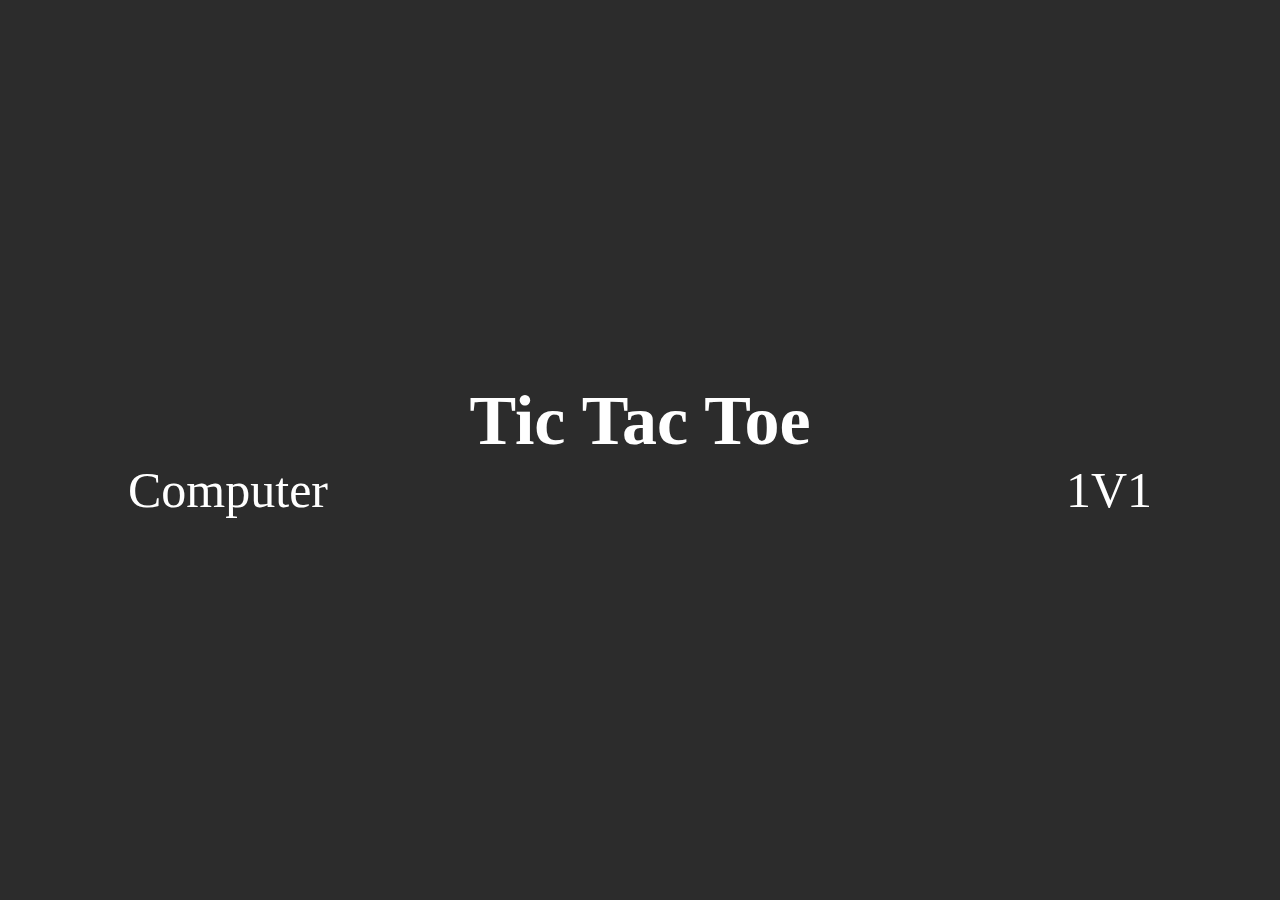
<file: TicTacToe/index.html>
<!DOCTYPE html>
<html lang="en">
<head>
    <meta charset="UTF-8">
    <meta http-equiv="X-UA-Compatible" content="IE=edge">
    <meta name="viewport" content="width=device-width, initial-scale=1.0">
    <title>Tic-Tac-Toe</title>
    <link rel="stylesheet" href="./styles.css">
</head>
<body>
    <div class="decisonContainer">
        <div class="decision">
            <h1 class="heading">Tic Tac Toe</h1>
            <div class="flex">
                <p class="computerOption option">Computer</p>
                <p class="playerOption option">1V1</p>
            </div>
        </div>
    </div>
    <div class="difficultyContainer">
        <div class="difficulty">
            <div class="header">Select Difficulty</div>
            <div class="selection">
                <div class="selects Impossible">Impossible</div>
                <div class="selects Hard">Hard</div>
                <div class="selects Easy">Easy</div>
            </div>
        </div>
    </div>
    <div class="winnerContainer">
        <div class="winner"><div class="inner">Player <span class="wins"></span> wins</div></div>
    </div>
    <div class="container">
        <div class="players">
            <div class="play">
                <h2 class="player1 activePlayer">Player 1</h2>
                <h2 class="firstScore score">0pts</h2>
            </div>
            <div class="play">
                <h2 class="player2">Player 2</h2>
                <h2 class="secondScore score">0pts</h2>
            </div>
        </div>
        <div class="gameGrid">
            <div id="one" class="space top left"></div>
            <div id="two" class="space top"></div>
            <div id="three" class="space top right"></div>

            <div id="four" class="space left"></div>
            <div id="five" class="space"></div>
            <div id="six" class="space right"></div>

            <div id="seven" class="space bottom left"></div>
            <div id="eight" class="space bottom"></div>
            <div id="nine" class="space bottom right"></div>
        </div>
        <div class="back">BACK</div>
    </div>

    <script src="./app.js"></script>
</body>
</html>
</file>
<file: TicTacToe/styles.css>
*{
    margin: 0%;
    padding: 0%;
}

.decisonContainer{
    position: fixed;
    width: 100%;
    height: 100vh;
    z-index: 300;
    background-color: rgb(44, 44, 44);
    display: flex;
    /* display: none; */
    align-items: center;
    justify-content: center;
    color: white;
    font-family: cursive;
}

.decision{
    width: 100%;
    display: flex;
    flex-direction: column;
    justify-content: center;
    align-items: center;
}

.heading{
    font-size: 70px;
}

.flex{
    display: flex;
    justify-content: space-between;
    font-size: 50px;
    width: 80%;
    margin: auto;
}

.option:hover{
    cursor: pointer;
    text-decoration: underline;
}

.difficultyContainer{
    position: fixed;
    z-index: 1000;
    width: 100%;
    height: 100vh;
    color: white;
    background-color: rgb(44, 44, 44);
    display: none;
    flex-direction: column;
    align-items: center;
    justify-content: space-between;
    padding: 50px 0px;
    font-size: 50px;
    font-family: cursive;
}

.difficulty{
    width: 100%;
    height: 80%;
    display: flex;
    flex-direction: column;
    align-items: center;
    justify-content: space-evenly;
}

.header{
    font-size: 60px;
}

.selection{
    display: flex;
    height: 50%;
    display: flex;
    flex-direction: column;
    justify-content: space-between;
    align-items: center;
}

.selects:hover{
    text-decoration: underline;
    cursor: pointer;
}

.winnerContainer{
    width: 100%;
    height: 100vh;
    position: fixed;
    display: none;
    justify-content: center;
    align-items: center;
    z-index: 200;
    background-color: rgba(12, 11, 11, 0.651);
}

.winner{
    width: 50%;
    height: 50%;
    display: flex;
    justify-content: center;
    align-items: center;
    border-radius: 10px;
    box-shadow: 0px 0px 5px white;
    background-color: white;
    font-size: 50px;
    font-family: cursive;
}

.container{
    width: 100%;
    height: 100vh;
    background-color: rgb(44, 44, 44);
}

.players{
    color: white;
    font-family: cursive;
    font-size: 30px;
    width: 90%;
    margin: auto;
    padding-top: 20px;
    display: flex;
    justify-content: space-between;
}

.play{
    height: 200px;
    display: flex;
    flex-direction: column;
    align-items: center;
    justify-content: space-between;
}

.score{
    font-size: 70px;
}

.activePlayer{
    /* transition: all ease-in-out .3s; */
    text-decoration: underline !important;
    scale: 1.2;
}

.gameGrid{
    display: grid;
    grid-template-columns: auto auto auto;
    width: 40%;
    height: 70%;
    position: absolute;
    top: 50%;
    left: 50%;
    transform: translate(-50%, -50%);
    /* background-color: white; */
}

.space{
    width: 180px;
    height: 160px;
    border: 3px solid white;
    font-family: cursive;
    color: white;
    display: flex;
    align-items: center;
    justify-content: center;
    font-size: 90px;
}
/* span{

} */
.top{
    border-top: 0px;
}
.left{
    border-left: 0px;
}
.bottom{
    border-bottom: 0px;
}
.right{
    border-right: 0px;
}
.back{
    font-size: 50px;
    font-family: cursive;
    color: white;
    position: absolute;
    bottom: 0%;
    left: 5%;
    cursor: pointer;
}
.back:hover{
    text-decoration: underline;
}
</file>
